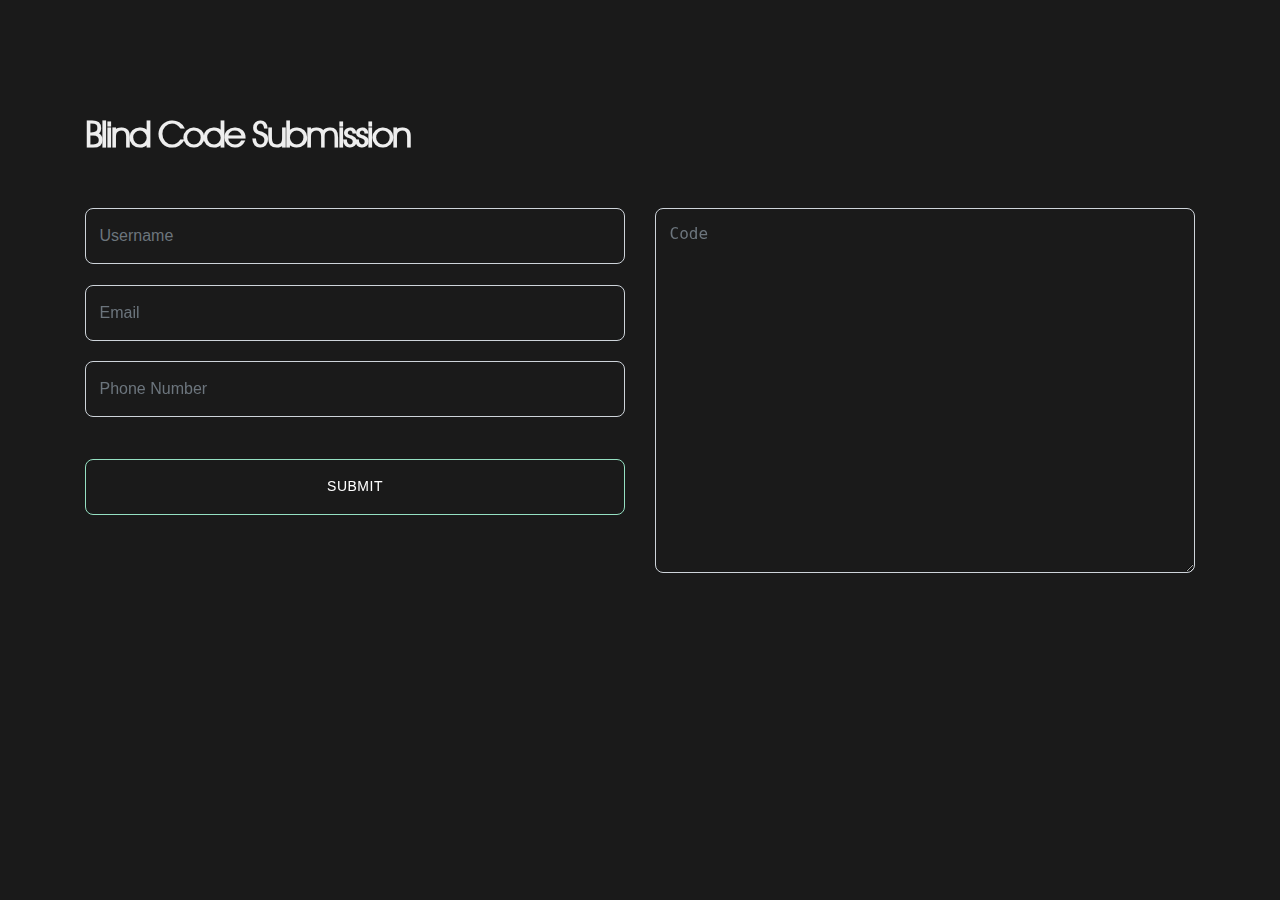
<file: blindCode.html>
<!DOCTYPE html>
<html lang="en">
<head>

     <title>Blind Code</title>
     <meta charset="UTF-8">
     <meta http-equiv="X-UA-Compatible" content="IE=Edge">
     <meta name="description" content="">
     <meta name="keywords" content="">
     <meta name="author" content="">
     <meta name="viewport" content="width=device-width, initial-scale=1, maximum-scale=1">

     <link rel="stylesheet" href="bootstrap.min.css">
     <link rel="stylesheet" href="font-awesome.min.css">
     <link rel="stylesheet" href="aos.css">
     <link rel="stylesheet" href="tooplate-gymso-style.css">
     <meta http-equiv="X-UA-Compatible" content="ie=edge" />
     <link rel="manifest" href="manifest.json" />
     <link rel="apple-touch-icon" sizes="512x512" href="logos/logo2.png">
     <link rel="manifest" href="manifest.json"/>
     <link rel="icon"
       type="image/png"
       href="logos/logo2.png" />


</head>
<style>
  @font-face {
    font-family: sf;
    src: url("fonts/AvantGardeBookBT.ttf");
  }
  @font-face {
    font-family: sfbold;
    src: url("fonts/AvantGardeDemiBT.ttf");
  }
</style>
<body data-spy="scroll" data-target="#navbarNav" data-offset="50">

  <section class="contact register section" id="">
       <div class="container">
            <div class="row">

                 <div class=" col-lg-12 col-md-12 col-12">
                     <h2 class="mb-4 pb-2" data-aos="fade-up" data-aos-delay="200">Blind Code Submission</h2>

                      <form action="blindCodeSubmitted.html" method="get" class="contact-form webform" data-aos="fade-up" data-aos-delay="200" role="form">
                        <span class="row">
                            <span class=" col-lg-6 col-md-5 col-12">
                              <input type="text" class="form-control px-auto" required name="cf-name" placeholder="Username">
                              <input type="email" class="form-control px-auto" required name="cf-email" placeholder="Email">
                              <input type="tel" class="form-control px-auto" required name="cf-mobile" placeholder="Phone Number">
                              <input type="submit" class="btn custom-btn bordered form-control" name="submit"></input>
                            </span>

                            <span class=" col-lg-6 col-md-5 col-12">
                                <textarea class="form-control px-auto monospace" rows="14" required name="cf-message" placeholder="Code"></textarea>
                            </span>
                        </span>

                      </form>
                  </div>
                </div>
              </div>
            </section>

     <script src="js/jquery.min.js"></script>
     <script src="js/bootstrap.min.js"></script>
     <script src="js/aos.js"></script>
     <script src="js/smoothscroll.js"></script>
     <script src="js/custom.js"></script>
     <script type="text/javascript" id="hs-script-loader" async defer src="https://js.hs-scripts.com/19940188.js"></script>

</body>

</html>
</file>
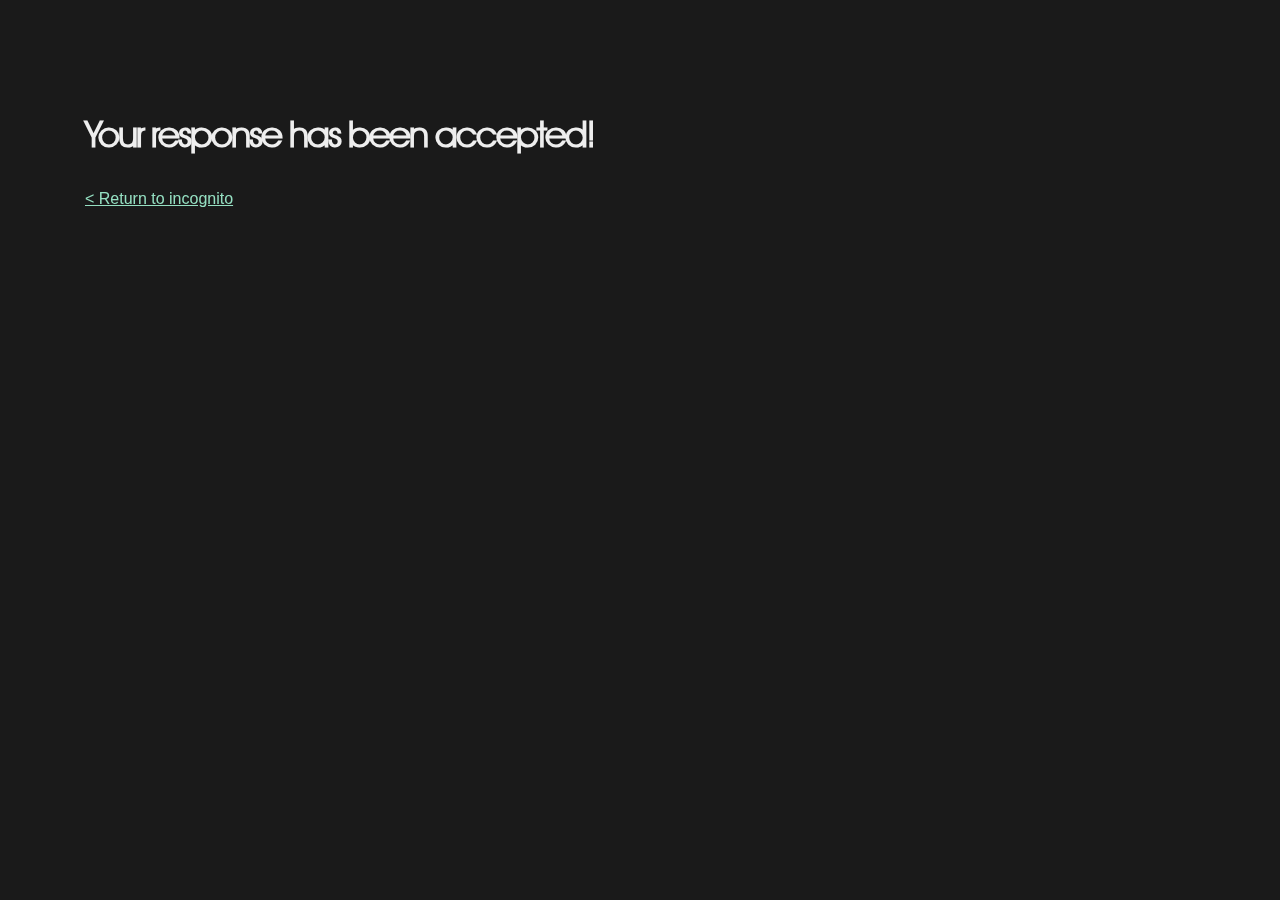
<file: blindCodeSubmitted.html>
<!DOCTYPE html>
<html lang="en">
<head>

     <title>Blind Code</title>
     <meta charset="UTF-8">
     <meta http-equiv="X-UA-Compatible" content="IE=Edge">
     <meta name="description" content="">
     <meta name="keywords" content="">
     <meta name="author" content="">
     <meta name="viewport" content="width=device-width, initial-scale=1, maximum-scale=1">

     <link rel="stylesheet" href="bootstrap.min.css">
     <link rel="stylesheet" href="font-awesome.min.css">
     <link rel="stylesheet" href="aos.css">
     <link rel="stylesheet" href="tooplate-gymso-style.css">
     <meta http-equiv="X-UA-Compatible" content="ie=edge" />
     <link rel="manifest" href="manifest.json" />
     <link rel="apple-touch-icon" sizes="512x512" href="logos/logo2.png">
     <link rel="manifest" href="manifest.json"/>
     <link rel="icon"
       type="image/png"
       href="logos/logo2.png" />


</head>
<style>
  @font-face {
    font-family: sf;
    src: url("fonts/AvantGardeBookBT.ttf");
  }
  @font-face {
    font-family: sfbold;
    src: url("fonts/AvantGardeDemiBT.ttf");
  }
</style>
<body data-spy="scroll" data-target="#navbarNav" data-offset="50">

  <section class="contact register section" id="">
       <div class="container">
            <div class="row">

                 <div class=" col-lg-12 col-md-12 col-12">
                     <h2 class="mb-4 pb-2" data-aos="fade-up" data-aos-delay="200">Your response has been accepted!</h2>
                     <a href="incognito.html"><p class="mb-4 pb-2 link" data-aos="fade-up" data-aos-delay="200">< Return to incognito</p></a>
                  </div>
                </div>
              </div>
            </section>

     <script src="js/jquery.min.js"></script>
     <script src="js/bootstrap.min.js"></script>
     <script src="js/aos.js"></script>
     <script src="js/smoothscroll.js"></script>
     <script src="js/custom.js"></script>
     <script type="text/javascript" id="hs-script-loader" async defer src="https://js.hs-scripts.com/19940188.js"></script>

</body>

</html>
</file>
<file: tooplate-gymso-style.css>
@font-face {
      font-family: 'Plain';
      src: url('../fonts/Plain-Regular.woff2') format('woff2'),
          url('../fonts/Plain-Regular.woff') format('woff');
      font-weight: normal;
      font-style: normal;
  }

  @font-face {
      font-family: 'Plain';
      src: url('../fonts/Plain-Light.woff2') format('woff2'),
          url('../fonts/Plain-Light.woff') format('woff');
      font-weight: 300;
      font-style: normal;
  }

  @font-face {
      font-family: 'Plain';
      src: url('../fonts/Plain-Bold.woff2') format('woff2'),
          url('../fonts/Plain-Bold.woff') format('woff');
      font-weight: bold;
      font-style: normal;
  }

  :root {
    --primary-color:        rgb(235,67,39);
    --white-color:          #1a1a1a;
    --dark-color:           white;
    --about-bg-color:       #f9f9f9;

    --gray-color:           white;
    --link-color:           white;
    --p-color:              white;

    --base-font-family:     'Plain', sans-serif;
    --font-weight-bold:     bold;
    --font-weight-normal:   normal;
    --font-weight-light:    300;
    --font-weight-thin:     100;

    --h1-font-size:         48px;
    --h2-font-size:         36px;
    --h3-font-size:         28px;
    --h4-font-size:         24px;
    --h5-font-size:         22px;
    --h6-font-size:         22px;
    --p-font-size:          16px;
    --base-font-size:       16px;
    --menu-font-size:       14px;

    --border-radius-large:  100%;
    --border-radius-small:  0.5rem;
  }


  body {
    background-color: var(--white-color);
  }


  /*---------------------------------------
     TYPOGRAPHY
  -----------------------------------------*/

  h1,h2,h3,h4,h5,h6 {
    font-weight: var(--font-weight-thin);
    line-height: normal;
  }

  h1 {
    font-size: var(--h1-font-size);
    font-weight: var(--font-weight-bold);
    letter-spacing: -1px;
    text-transform: uppercase;
    margin: 20px 0;
  }

  h2 {
    font-family: sf;
    font-size: var(--h2-font-size);
    font-weight: var(--font-weight-bold);
    color: #eeeeee;
    letter-spacing: -2px;
  }

  h3 {
    font-size: var(--h3-font-size);
    font-weight: var(--font-weight-bold);
    letter-spacing: -1px;
    margin: 0;
  }

  h4 {
    font-size: var(--h4-font-size);
  }

  h5 {
    font-size: var(--h5-font-size);
  }

  h6 {
    color: var(--gray-color);
    font-size: var(--h6-font-size);
    line-height: inherit;
    margin: 0;
  }

  p {
    color: var(--p-color);
    font-size: var(--p-font-size);
    font-weight: var(--font-weight-light);
    line-height: 1.5em;
  }

  b,
  strong {
    font-weight: var(--font-weight-bold);
    letter-spacing: 0;
  }

  .code{
    /* width: 100%; */
  }

  .section {
    padding: 7rem 0;
  }


  /* BUTTON */

  .card{
    border-radius: 1rem;
  }

  .custom-btn {
    background-color: rgb(149, 224, 194);
    border-radius: var(--border-radius-small);
    padding: 14px 24px;
    color: var(--white-color);
    font-size: var(--menu-font-size);
    font-weight: var(--font-weight-normal);
    text-transform: uppercase;
    letter-spacing: 0.5px;
    white-space: nowrap;
    transition: all 0.3s ease;
  }

  .custom-btn:hover {
    color: white !important;
    transition: all 0.3s ease !important;
  }

  .custom-btn:focus {
    box-shadow: none;
  }

  .link{
    text-decoration: underline;
    color: rgb(149, 224, 194);
  }

  .link:hover{
    text-decoration: underline;
  }


  .custom-btn.bordered:hover,
  .custom-btn.bordered:focus,

  .custom-btn.bg-color:hover,
  .custom-btn.bg-color:focus {
    background: rgb(149, 224, 194);;
    border-color: transparent;
    color: rgb(149, 224, 194);
  }

  .bordered {
    border: 1px solid rgb(149, 224, 194);;
    color: rgb(149, 224, 194);;
  }

  .bg-color {
    background: var(--primary-color);
    color: var(--white-color);
  }



  /*---------------------------------------
     GENERAL
  -----------------------------------------*/

  * {
    -webkit-box-sizing: border-box;
    -moz-box-sizing: border-box;
    box-sizing: border-box;
  }

  *::before,
  *::after {
    -webkit-box-sizing: border-box;
    -moz-box-sizing: border-box;
    box-sizing: border-box;
  }

  a {
    color: var(--link-color);
    font-weight: normal;
    text-decoration: none;
    transition: all 0.3s ease;
  }

  a:hover,
  a:active,
  a:focus {
    color: var(--primary-color);
    outline: none;
    text-decoration: none;
  }


  /* BG OVERLAY */

  .bg-overlay {
    background: var(--dark-color);
    position: absolute;
    top: 0;
    right: 0;
    bottom: 0;
    left: 0;
    width: 100%;
    height: 100%;
    opacity: 0.75;
  }

  .rounded{
    border-radius: 2rem;
    box-shadow: 6px 0 38px rgba(20,20,20,0.10);
  }

  .alt{
    background-color: var(--white-color) !important;
  }


  /*---------------------------------------
     MODAL
  -----------------------------------------*/

  .modal-content {
    padding: 2rem 3rem;
  }

  .modal-header,
  .modal-body,
  .modal-footer {
    border: 0;
    padding: 0;
  }

  .membership-form a {
    color: var(--primary-color);
  }


  /*---------------------------------------
    FEATURE
  -----------------------------------------*/

  .feature {
    background: var(--white-color);
    padding: 5rem 0;
  }

  .darkText{
    color: var(--dark-color) !important;
  }


  /*---------------------------------------
     MENU
  -----------------------------------------*/

  .navbar {
    background: var(--dark-color);
    padding: 1rem;
  }

  .navbar-expand-lg .navbar-nav .nav-link {
    padding-right: 1.5rem;
    padding-left: 1.5rem;
  }

  .navbar-brand {
    color: var(--white-color);
    font-size: var(--h3-font-size);
    font-weight: var(--font-weight-bold);
    line-height: normal;
    padding-top: 0;
    margin: 0;
    width: 30%;
  }

  .nav-item .nav-link {
    display: block;
    color: var(--white-color);
    font-size: var(--menu-font-size);
    font-weight: var(--font-weight-normal);
    text-transform: uppercase;
    padding: 2px 6px;
  }

  .nav-item .nav-link.active,
  .nav-item .nav-link:hover {
    color: var(--primary-color);
  }

  .navbar .social-icon li a {
    color: var(--white-color);
  }

  .navbar-toggler {
    border: 0;
    padding: 0;
    cursor: pointer;
    margin: 0 10px 0 0;
    width: 30px;
    height: 35px;
    outline: none;
  }

  .navbar-toggler:focus {
    outline: none;
  }

  .navbar-toggler[aria-expanded="true"] .navbar-toggler-icon {
    background: transparent;
  }

  .navbar-toggler[aria-expanded="true"] .navbar-toggler-icon::before,
  .navbar-toggler[aria-expanded="true"] .navbar-toggler-icon::after {
    transition: top 300ms 50ms ease, -webkit-transform 300ms 350ms ease;
    transition: top 300ms 50ms ease, transform 300ms 350ms ease;
    transition: top 300ms 50ms ease, transform 300ms 350ms ease, -webkit-transform 300ms 350ms ease;
    top: 0;
  }

  .navbar-toggler[aria-expanded="true"] .navbar-toggler-icon::before {
    transform: rotate(45deg);
  }

  .navbar-toggler[aria-expanded="true"] .navbar-toggler-icon::after {
    transform: rotate(-45deg);
  }

  .navbar-toggler .navbar-toggler-icon {
    background: var(--primary-color);
    transition: background 10ms 300ms ease;
    display: block;
    width: 30px;
    height: 2px;
    position: relative;
  }

  .navbar-toggler .navbar-toggler-icon::before,
  .navbar-toggler .navbar-toggler-icon::after {
    transition: top 300ms 350ms ease, -webkit-transform 300ms 50ms ease;
    transition: top 300ms 350ms ease, transform 300ms 50ms ease;
    transition: top 300ms 350ms ease, transform 300ms 50ms ease, -webkit-transform 300ms 50ms ease;
    position: absolute;
    right: 0;
    left: 0;
    background: var(--primary-color);
    width: 30px;
    height: 2px;
    content: '';
  }

  .navbar-toggler .navbar-toggler-icon::before {
    top: -8px;
  }

  .navbar-toggler .navbar-toggler-icon::after {
    top: 8px;
  }

  /*---------------------------------------
     HERO
  -----------------------------------------*/

  .logo{
    width: 50%;
  }

  .logo3{
    width: 5vw;
  }

  .logoNav{
    width: 50%;
  }

  .hero {
    background-image: url('../images/hero.jpg');
    background-size: cover;
    background-position: top;
    background-repeat: no-repeat;
    vertical-align: middle;
    min-height: 100vh;
    position: relative;
  }


  /*---------------------------------------
     CLASS
  -----------------------------------------*/

  .class{
    background: var(--about-bg-color);
  }

  .class2{
    background: var(--white-color);
  }

  .virtual{
    color: #e7e7e7;
    font-size: 14px;
  }

  .class-info {
    background: var(--white-color);
    box-shadow: 6px 0 38px rgba(20,20,20,0.10);
    border-radius: 0 0 2px 2px;
    border-left: 2px solid var(--primary-color);
    padding: 1rem 2rem;
    position: relative;
  }

  .class-info2 {
    background: var(--white-color);
    box-shadow: 6px 0 38px rgba(20,20,20,0.10);
    border-radius: 0 0 2px 2px;
    /* border-left: 2px solid var(--primary-color); */
    padding: 1rem 2rem;
    position: relative;
  }

  .register {
    background: var(--white-color) !important;
  }

  .class-info img {
    border-radius: 2px 2px 0 0;
  }

  .class-info strong {
    color: var(--gray-color);
  }

  .class-price {
    background: var(--primary-color);
    border-radius: var(--border-radius-large);
    color: var(--white-color);
    font-weight: var(--font-weight-bold);
    display: block;
    position: absolute;
    top: 2rem;
    right: 2rem;
    width: 3.5rem;
    height: 3.5rem;
    line-height: 3.5rem;
    text-align: center;
  }


  /*---------------------------------------
     SCHEDULE
  -----------------------------------------*/

  .schedule {
    background: var(--dark-color);
  }

  .schedule-table {
    display: table;
    border: 0;
    text-align: center;
  }

  .schedule-table strong,
  .schedule-table span {
    display: block;
    text-align: center;
  }

  .schedule-table strong {
    color: var(--white-color);
  }

  .schedule-table span {
    color: var(--gray-color);
  }

  .schedule-table span,
  .schedule-table small {
    font-size: var(--menu-font-size);
    text-transform: uppercase;
  }

  .schedule-table small {
    position: relative;
    top: 10px;
  }

  .table .thead-light th,
  .schedule-table tr td:first-child {
    background: var(--primary-color);
    border: 1px solid #212122;
    color: var(--white-color);
  }

  .schedule-table .thead-light th {
    border-bottom: 0;
    text-transform: uppercase;
  }

  .table-bordered td,
  .table-bordered th {
    border: 1px solid #212122;
  }

  .table-bordered td {
    padding-bottom: 22px;
  }

  .table td, .table th {
    padding: 1rem;
  }


  /*---------------------------------------
      ABOUT & TEAM
  -----------------------------------------*/

  .about {
    background: var(--white-color);
  }

  .about-working-hours {
    border-left: 2px solid;
    padding-left: 3.5rem;
  }

  .about-working-hours strong {
    color: var(--white-color);
    opacity: 0.85;
  }

  .team-thumb {
    position: relative;
  }

  .team-info {
    background: var(--white-color);
    border-radius: 0 0 2px 2px;
    box-shadow: 6px 0 38px rgba(20,20,20,0.10);
    padding: 20px;
    position: relative;
  }

  .custom-shadow{
    box-shadow: 6px 0 38px rgba(20,20,20,0.10);
  }

  .custom-text:hover{
    color: var(--primary-color);
    transition: 0.3s ease;
  }

  .team-info span {
    font-weight: var(--font-weight-light);
    opacity: 0.85;
  }

  .team-info .social-icon {
    position: absolute;
    top: 10px;
    right: 20px;
  }

  .team-info .social-icon li {
    display: block;
  }


  /*---------------------------------------
     CONTACT
  -----------------------------------------*/

  .contact{
    background: var(--about-bg-color);
  }

  .webform input,
  button#submit-button {
    height: calc(2.25rem + 20px);
  }

  .form-control {
    background: var(--white-color);
    border-radius: 0.5rem;
    margin: 1.3rem 0;
    padding: 2.5%;
    color: white !important;
  }

  .form{
    display: flex;
    flex-direction: column;
  }

  .monospace{
    font-family: monospace;
  }

  .form-control:focus {
    color: white;
    background: var(--white-color);
    box-shadow: none;
    border-color: rgb(149, 224, 194);
  }

  button#submit-button {
    border-color: transparent;
    color: var(--white-color);
    cursor: pointer;
    transition: all 0.3s ease;
  }

  button#submit-button:hover {
    background: var(--primary-color);
  }

  .contact h2 + p {
    max-width: 90%;
  }

  .google-map {
    border-top: 1px solid #efebeb;
    margin-top: 2.5rem;
    padding-top: 2.5rem;
  }

  .google-map iframe {
    width: 100%;
  }


  /*---------------------------------------
     FOOTER
  -----------------------------------------*/

  .site-footer {
    border-top: 1px solid #efebeb;
    padding: 3rem 0;
  }

  .site-footer a {
    color: var(--p-color);
    font-weight: var(--font-weight-light);
  }

  .site-footer p {
    font-size: var(--base-font-size);
  }

  .contact .fa,
  .site-footer .fa {
    color: var(--primary-color);
  }


  /*---------------------------------------
     SOCIAL ICON
  -----------------------------------------*/

  .social-icon {
    position: relative;
    padding: 0;
    margin: 5px 0 0 0;
  }

  .social-icon li {
    display: inline-block;
    list-style: none;
  }

  .social-icon li a {
    text-decoration: none;
    display: inline-block;
    color: var(--p-color);
    font-size: var(--p-font-size);
    font-weight: var(--font-weight-bold);
    margin: 5px 10px;
    text-align: center;
  }

  .social-icon li a:hover {
    color: var(--primary-color);
  }


  /*---------------------------------------
     RESPONSIVE STYLES
  -----------------------------------------*/

  @media screen and (max-width: 992px) {

    .section {
      padding: 5rem 0;
    }

    .nav-item .nav-link {
      padding: 6px;
    }

    .navbar .social-icon {
      margin-top: 22px;
    }

    .navbar-collapse,
    .site-footer {
      text-align: center;
    }

    .schedule-table {
      display: block;
    }

    .modal-content {
      padding: 2rem;
    }
  }

  @media screen and (max-width: 767px) {

    h1 {
      font-size: 38px;
    }

    .about-working-hours {
      border-left: 0;
      padding: 22px 0 0 0;
    }

    .logoNav{
      width: 85%;
    }

    .logo3{
      width: 10vw;
      margin: auto;
    }

    .contact h2 span {
      display: block;
    }
  }


.dropdown-select {
  position: relative;
  display: block;
}

.dropdown-select select {
  -webkit-appearance: none;
  -moz-appearance: none;
  appearance: none;
  height: 55px;
}

.dropdown-select .chev {
  pointer-events: none;
  color: #bbbbbb;
  position: absolute;
  top: 0;
  right: 1rem;
  width: 6%;
  height: 100%;
  display: flex;
  flex-direction: row;
  align-items: center;
}

.dropdown-select .chev svg {
  width: 100%;
}
</file>
